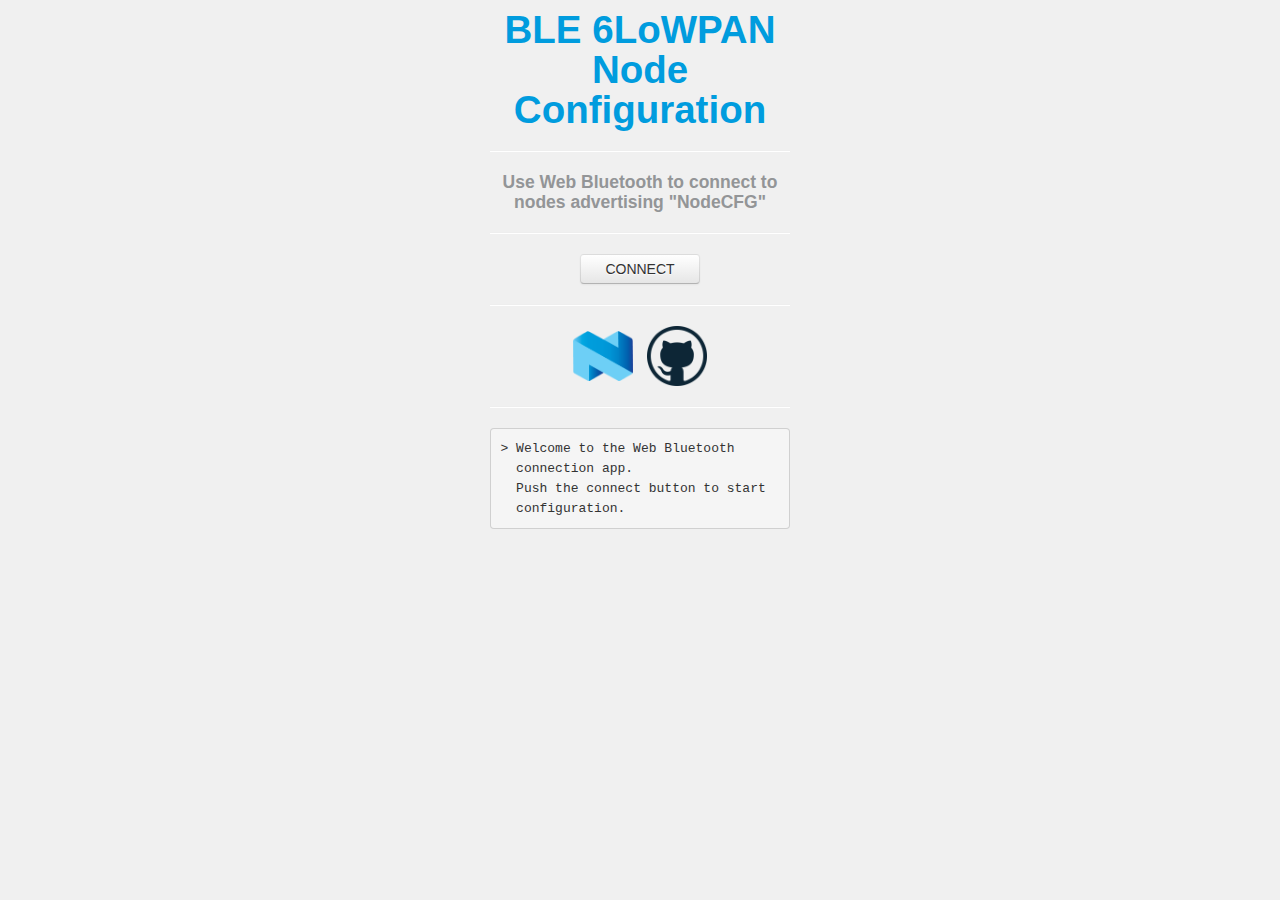
<file: projects/ble-6lowpan-joiner/index.html>
<!doctype html>
<html lang="en">
  <head>
    <title>BLE 6LoWPAN Node Config</title>
    <meta charset="utf-8">
    <meta name="viewport" content="width=device-width, initial-scale=1">
    <link rel="stylesheet" href="bootstrap.css">
    <script src="webbluetooth.js"></script>
  </head>
  <body style="background-color:#F0F0F0">
    <div align="center">
      <div style="width:300px; align:center">
        <h1 style="color:#009CDE">BLE 6LoWPAN Node Configuration</h1>
        <hr>
        <h4 style="color:#939597">Use Web Bluetooth to connect to nodes advertising "NodeCFG"</h4>
        <hr>
        <span id="connectable_mode" style="display: block">
          <button id="connect" type="button" class="btn btn-default" style="width:120px">CONNECT</button>
        </span>
        <span id="configuration_mode" style="display: none">
          <button id="disconnect" type="button" class="btn btn-default" style="margin-right:5px; width:120px">DISCONNECT</button>
          <button id="identify" type="button" class="btn btn-default" style="margin-left:5px; width:120px">IDENTIFY</button>
          <hr>
          <h3 style="color:#009CDE">Configuration</h3>
          <form style="align-horizontal" class="col-xs-2">
            <label style="color:#939597; float:left; width:70px; margin:5px"><b>SSID:</b></label>
              <input id="ssid" type="text" pattern="[a-zA-Z0-9]*" style="text-align:center" value="SSID of router"><br>
            <label style="color:#939597; float:left; width:70px; margin:5px"><b>Key:</b></label>
			  <input id="key" type="number" style="text-align:center" value="123456"><br>
            <label style="color:#939597; float:left; width:70px; margin:5px"><b>Delay:</b></label>
			  <input id="actiondelay" type="number" value="3" style="text-align:center"><br>
            <label style="color:#939597; float:left; width:70px; margin:5px"><b>Duration:</b></label>
			  <input id="duration" type="number" value="20" style="text-align:center"><br>
            <label style="color:#939597; float:left; width:70px; margin:5px; margin-top:-5px"><b>State-on-failure:</b></label>
			  <select id="stateonfailure" style="text-align-last:center">
			    <option value="0">No change</option>
			    <option value="1">Power off</option>
			    <option value="2">Enter connectable mode</option>
              </select><br><br>
            <button id="submit" type="button" class="btn btn-default" style="width:120px">SUBMIT</button>
          </form>
		</span>
		<hr>
        <a href="https://github.com/NordicPlayground/arduino-primo-iot-examples"><img src="nordic.png" width="60px" style="margin-right:5px"></a>
        <a href="https://github.com/NordicPlayground/nrf5-physical-web/tree/gh-pages/projects/ble-6lowpan-joiner"><img src="github.png" width="60px" style="margin-left:5px"></a>
        <hr>
        <div align="left">
          <pre id="log" style="overflow:auto"></pre>
        </div>
        <script>
          log('> Welcome to the Web Bluetooth \n' + 
              '  connection app. \n' + 
              '  Push the connect button to start \n' +
              '  configuration.');
        </script>
      </div>
    </div>
  </body>
</html>
</file>
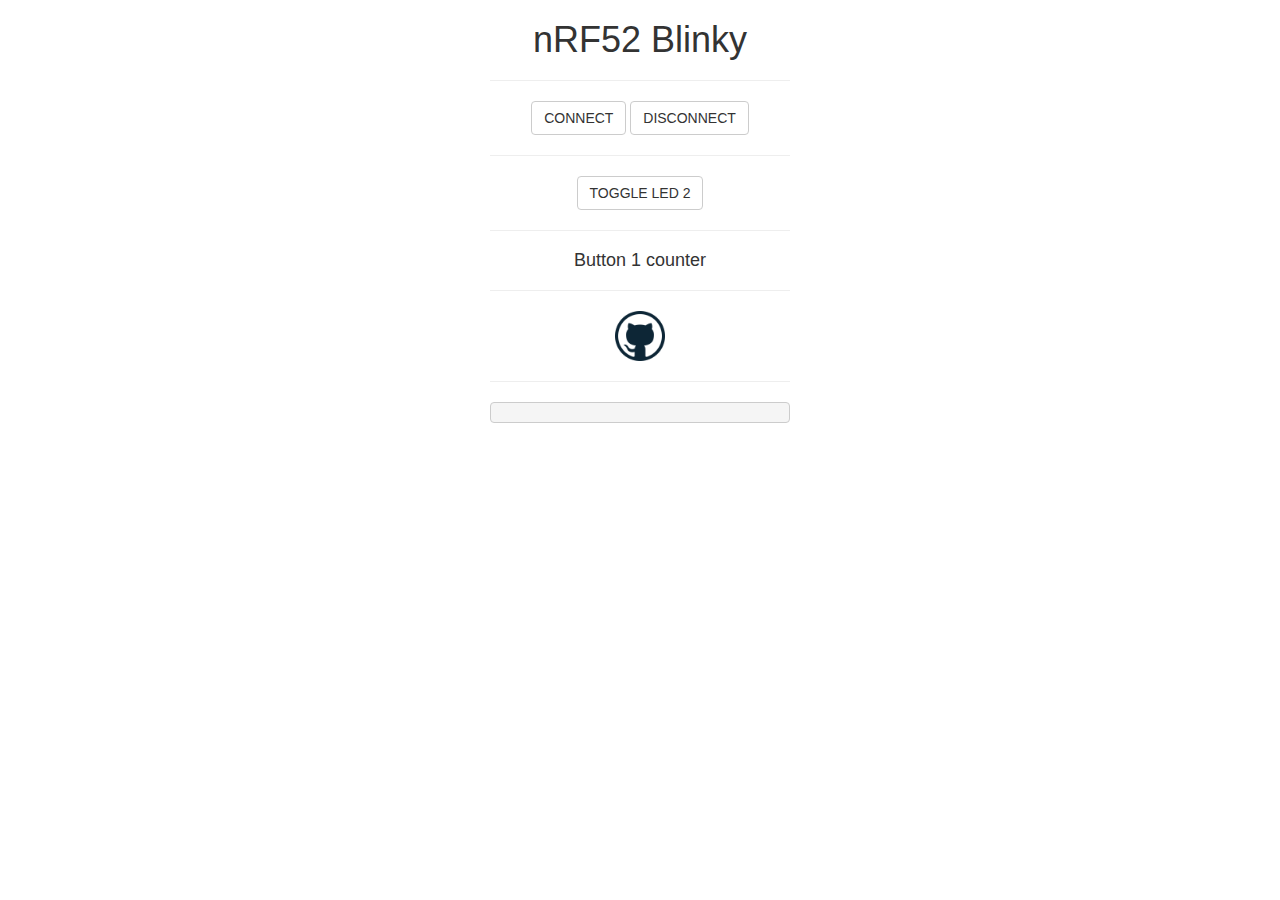
<file: projects/nRF-Blinky/index.html>
<!doctype html>
<html lang="en">
  <head>
    <title>nRF Blinky Web App</title>
    <meta charset="utf-8">
    <meta name="viewport" content="width=device-width, initial-scale=1">
    <link rel="stylesheet" href="https://maxcdn.bootstrapcdn.com/bootstrap/3.3.5/css/bootstrap.min.css">
    <script src="https://ajax.googleapis.com/ajax/libs/jquery/1.11.3/jquery.min.js"></script>
    <script src="https://maxcdn.bootstrapcdn.com/bootstrap/3.3.5/js/bootstrap.min.js"></script>
    <script src="nrf_led_button_service.js"></script>
  </head>
  <body>
    <div align="center">
      <div style="width:300px; align:center">
        <h1>nRF52 Blinky</h1>
        <hr>
        <button id="connect" type="button" class="btn btn-default">CONNECT</button>
        <button id="disconnect" type="button" class="btn btn-default">DISCONNECT</button>
        <hr>
        <button id="led2" type="button" class="btn btn-default">TOGGLE LED 2</button>
        <hr>
        <h4 id="btn1">Button 1 counter</h4>
        <hr>
        <a href="https://github.com/ketile/ketile.github.io/tree/master/physical-web/nRF-Blinky"><img src="github-256.png" width="50px"></a>
        <hr>
        <pre id="log"></pre>
      </div>
    </div>
  </body>
</html>
</file>
